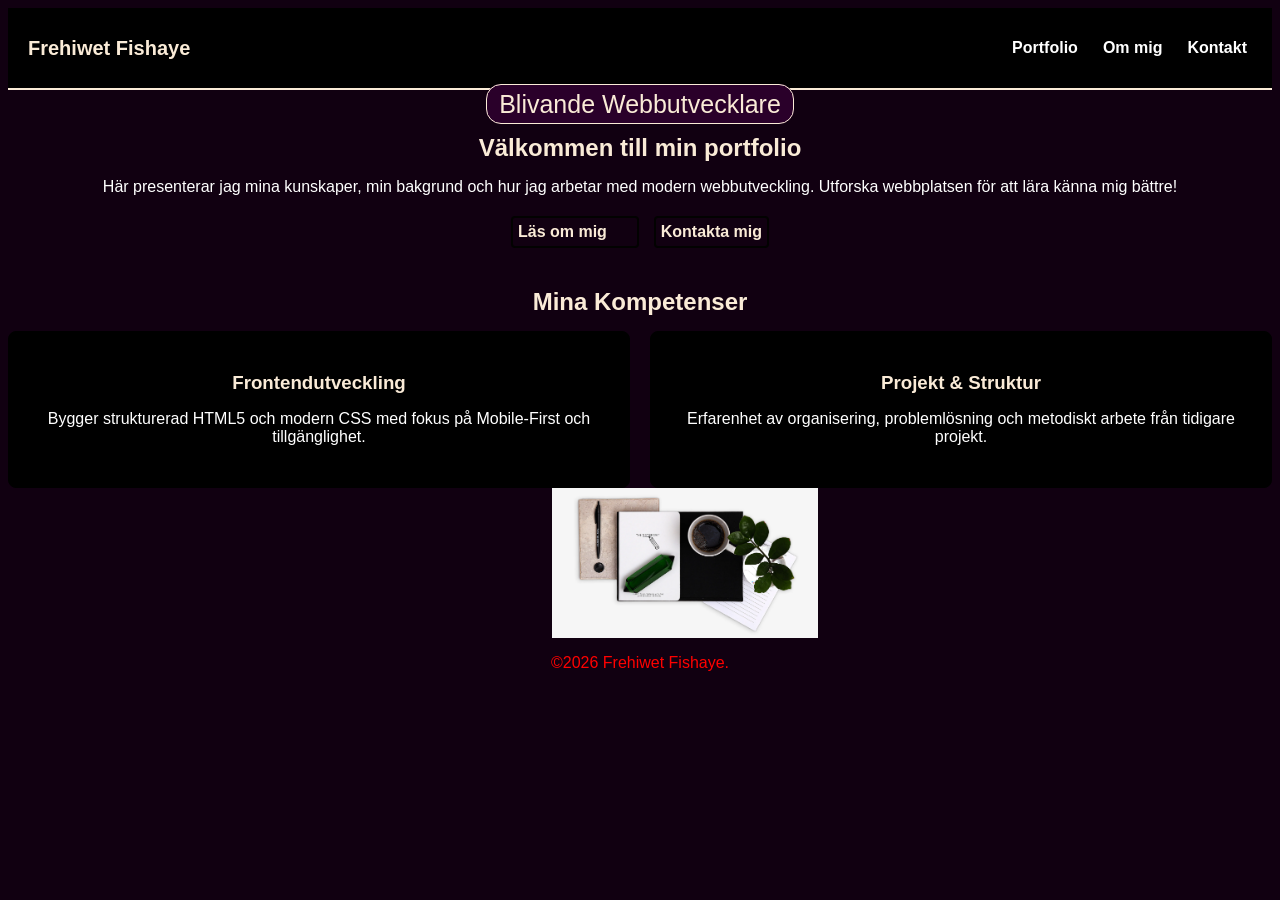
<file: index.html>
<!DOCTYPE html>
<html lang="sv">
<head>
    <meta charset="UTF-8">
    <meta name="viewport" content="width=device-width, initial-scale=1.0">
    <title>Startsida | Frehiwet Fishaye Portfolio</title>
    <link rel="stylesheet" href="style.css">
</head>
<body>
    <header class="site-header">
        <a class="logo">Frehiwet Fishaye</a>
        <nav class="main-nav">
            <ul class="animation">
                <li><a href="portofilio.html">Portfolio</a></li>
                <li><a href="om-mig.html">Om mig</a></li>
                <li><a href="kontakt.html">Kontakt</a></li>
            </ul>
        </nav>
    </header>

    <main class="container">
        
        <section class="hero">
            <span class="badge">Blivande Webbutvecklare</span>
            <h1>Välkommen till min portfolio</h1>
            <p>Här presenterar jag mina kunskaper, min bakgrund och hur jag arbetar med modern webbutveckling. Utforska webbplatsen för att lära känna mig bättre!</p>
            

            <div class="cta-buttons">
                <a href="om-mig.html" class="btn btn-primary">Läs om mig</a>
                <a href="kontakt.html" class="btn btn-secondary">Kontakta mig</a>
            </div>
        </section>
        <section class="skills">
            <h2>Mina Kompetenser</h2>
            <div class="grid-layout">
                <article class="card">
                    <h3>Frontendutveckling</h3>
                    <p>Bygger strukturerad HTML5 och modern CSS med fokus på Mobile-First och tillgänglighet.</p>
                </article>
                <article class="card">
                    <h3>Projekt & Struktur</h3>
                    <p>Erfarenhet av organisering, problemlösning och metodiskt arbete från tidigare projekt.</p>
                </article>
            </div>
        </section>

    </main>
    <div class="hero-image-wrapper">
        <img class="hero-image" src="bilder/kurs_misc_8-scaled.webp" alt="Notebook and Coffee">
    </div>
    <footer class="site-footer">
        <p id="footer"> ©2026 Frehiwet Fishaye.</p>
    </footer>

</body>
</html>
</file>
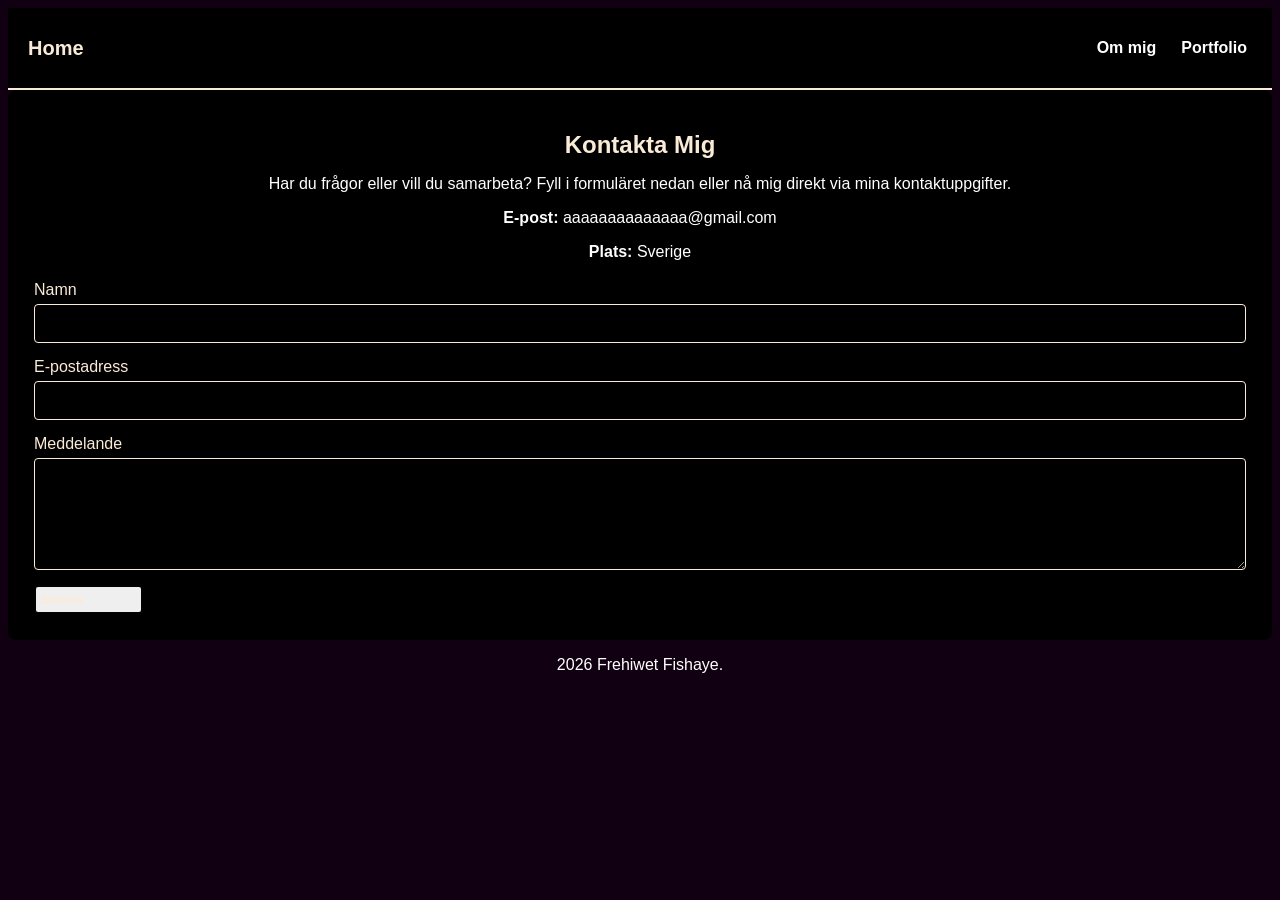
<file: kontakt.html>
<!DOCTYPE html>
<html lang="sv">
<head>
    <meta charset="UTF-8">
    <meta name="viewport" content="width=device-width, initial-scale=1.0">
    <title>Kontakt | Frehiwet Fishaye Portfolio</title>
    <link rel="stylesheet" href="style.css">
</head>
<body>

    <header class="site-header">
        <a href="index.html" class="logo">Home</a>
        <nav class="main-nav">
            <ul>
                <li><a href="om-mig.html">Om mig</a></li>
                <li><a href="portofilio.html" class="active">Portfolio</a></li>
            </ul>
        </nav>
    </header>

    <main class="container">
        <section class="content-box">
            <h1 id="kontakt">Kontakta Mig</h1>
            <p>Har du frågor eller vill du samarbeta? Fyll i formuläret nedan eller nå mig direkt via mina kontaktuppgifter.</p>

            <div class="contact-details">
                <p><strong>E-post:</strong> aaaaaaaaaaaaaa@gmail.com</p>
                <p><strong>Plats:</strong> Sverige</p>
            </div>

            <form class="contact-form">
                <div class="form-group">
                    <label for="name">Namn</label>
                    <input type="text" id="name" name="name" required>
                </div>

                <div class="form-group">
                    <label for="email">E-postadress</label>
                    <input type="email" id="email" name="email" required>
                </div>

                <div class="form-group">
                    <label for="message">Meddelande</label>
                    <textarea id="message" name="message" rows="5" required></textarea>
                </div>

                <button type="submit" class="btn btn-primary">Skicka</button>
            </form>
        </section>
    </main>

    <footer class="site-footer">
        <p> 2026 Frehiwet Fishaye.</p>
    </footer>

</body>
</html>
</file>
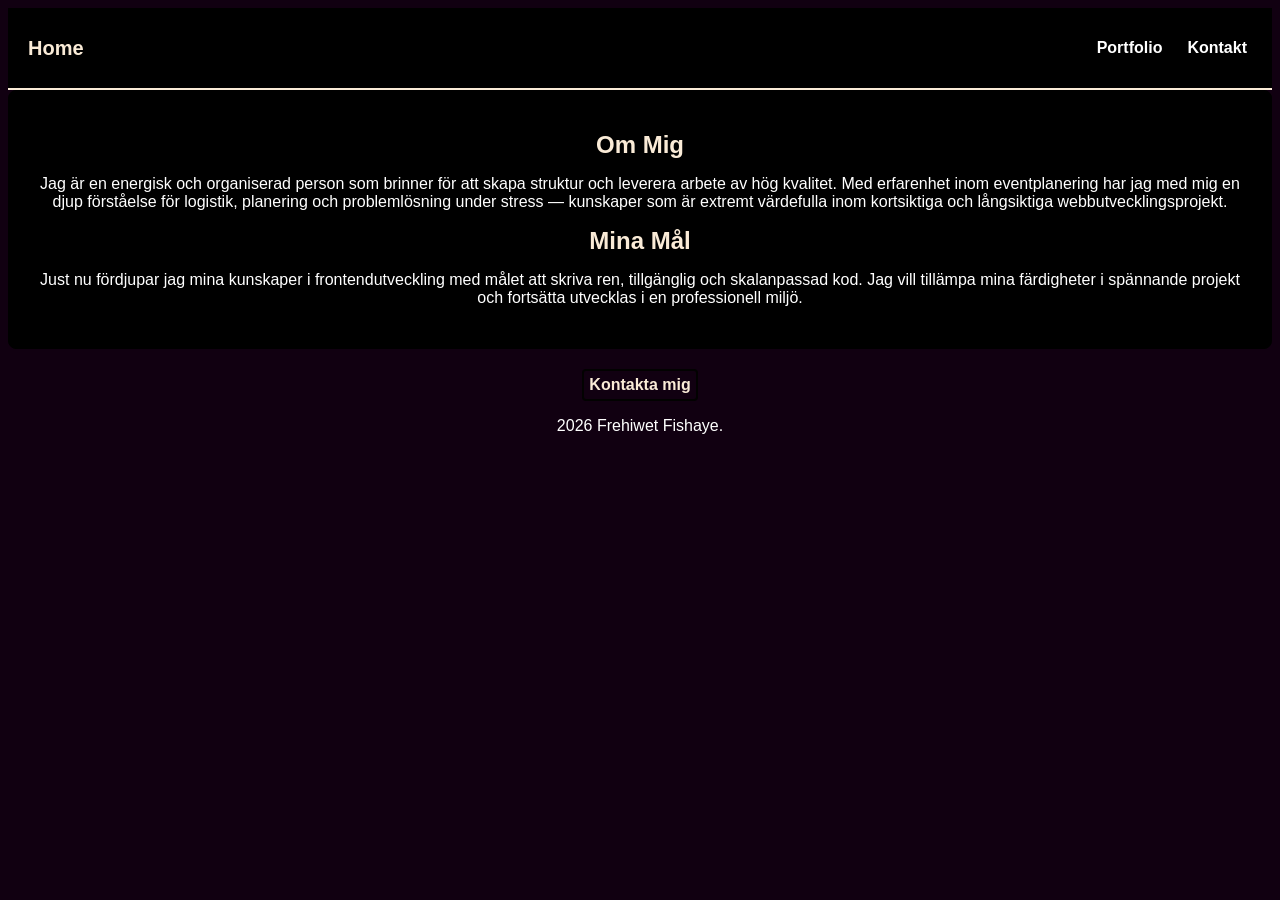
<file: om-mig.html>
<!DOCTYPE html>
<html lang="sv">
<head>
    <meta charset="UTF-8">
    <meta name="viewport" content="width=device-width, initial-scale=1.0">
    <title>Om Mig | Frehiwet Fishaye Portfolio</title>
    <link rel="stylesheet" href="style.css">
</head>
<body>

    <header class="site-header">
        <a href="index.html" class="logo">Home</a>
        <nav class="main-nav">
            <ul>
                <li><a href="portofilio.html">Portfolio</a></li>
                <li><a href="kontakt.html">Kontakt</a></li>
            </ul>
        </nav>
    </header>

    <main class="container">
        <section class="content-box">
            <h1>Om Mig</h1>
            <p>Jag är en energisk och organiserad person som brinner för att skapa struktur och leverera arbete av hög kvalitet. Med erfarenhet inom eventplanering har jag med mig en djup förståelse för logistik, planering och problemlösning under stress — kunskaper som är extremt värdefulla inom kortsiktiga och långsiktiga webbutvecklingsprojekt.</p>
            
            <h2>Mina Mål</h2>
            <p>Just nu fördjupar jag mina kunskaper i frontendutveckling med målet att skriva ren, tillgänglig och skalanpassad kod. Jag vill tillämpa mina färdigheter i spännande projekt och fortsätta utvecklas i en professionell miljö.</p>
        </section>
    </main>
    <div class="cta-buttons">
        <a href="kontakt.html" class="btn btn-secondary">Kontakta mig</a>
    </div>
    <footer class="site-footer">
        <p> 2026 Frehiwet Fishaye.</p>
    </footer>

</body>
</html>
</file>
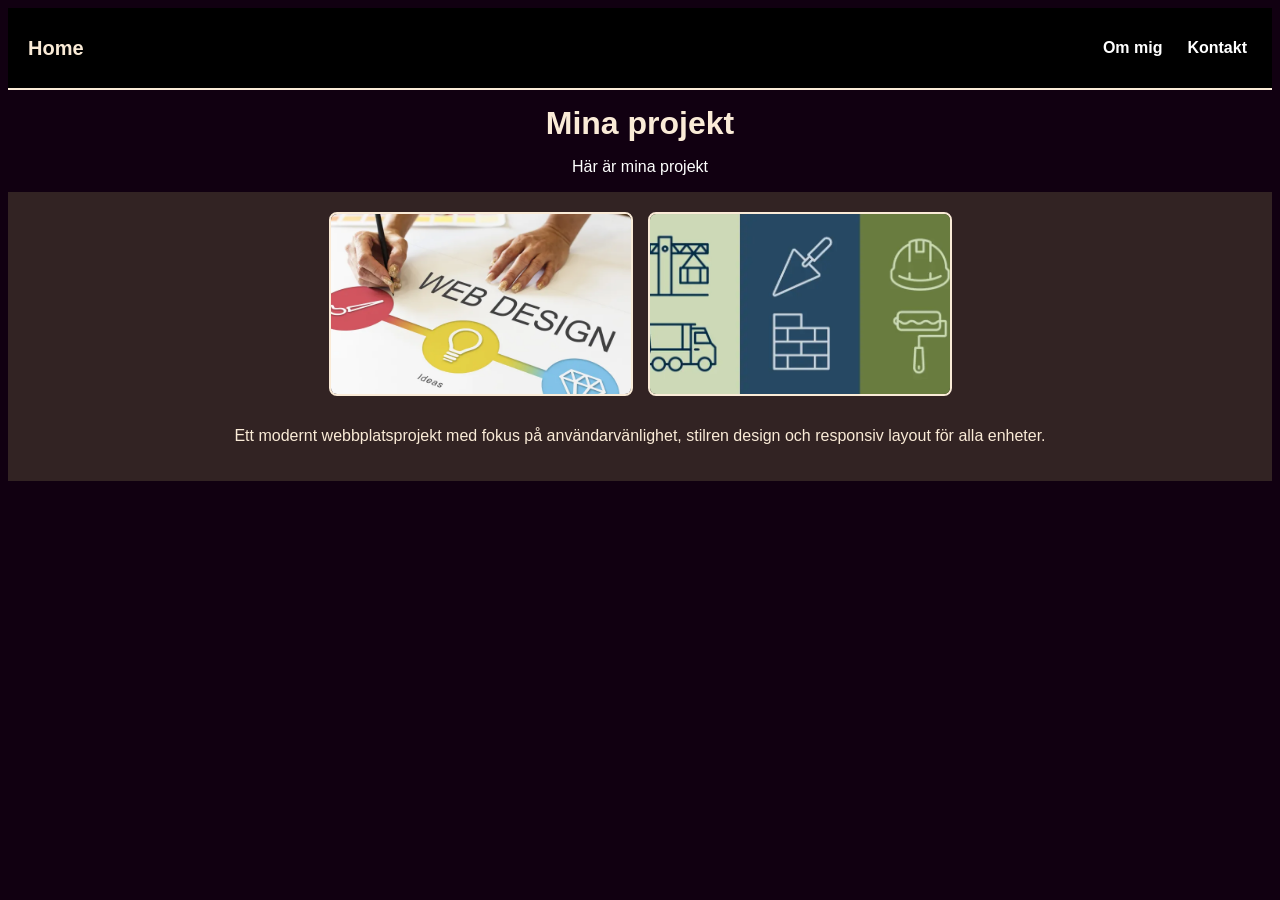
<file: portofilio.html>
<!DOCTYPE html>
<html lang="en">
<head>
    <meta charset="UTF-8">
    <meta name="viewport" content="width=device-width, initial-scale=1.0">
    <title>Document</title>
    <link rel="stylesheet" href="style.css">
</head>
<body>
    <header class="site-header">
        <a href="index.html" class="logo"> Home</a>
        <nav class="main-nav">
            <ul class="animation">            
            <li><a href="om-mig.html" >Om mig</a></li>
            <li><a href="kontakt.html">Kontakt</a></li>
            </ul>
        </nav>
    </header>
    <main class="container">
        <h1>Mina projekt</h1>
        <p>Här är mina projekt</p>
         <section class="projekt-grid">
            <article class="image1">
                <img src="bilder/Webbplats.jpg.webp" alt="Web Design Picture" class="image-center">
                <img src="bilder/Konstruktion-768x384.webp" alt="Konstruktion Bilden" class="image-center">
                <p class="projekt-discribe">
                    Ett modernt webbplatsprojekt med fokus på användarvänlighet, stilren design och responsiv layout för alla enheter.
                </p>
            </article>
            
         </section>
    </main>
</body>
</html>
</file>
<file: style.css>
body{
    font-family: 'Lucida Sans', 'Lucida Sans Regular', 'Lucida Grande', 'Lucida Sans Unicode', Geneva, Verdana, sans-serif;
    background-color: #110011;
    color: white;
    text-align: center;
}

.content{
    text-align: end;
    display: flex;
    gap: 60px;
    color: white;
    font-size: 14px;
    border-bottom: 2px;
    padding-bottom: 12px;

}
.name{
    text-align: left;
    text-decoration: underline;
    text-decoration-color: antiquewhite;
    background-color: black;
}

.about{
    padding: 30px;

}

.skills{
    text-align: center;
}

.box{
    width: 300px;
    border: 5px solid white;
    padding: 90px;
    margin: 20px;
}

.header {
    display: flex;
    align-items: center;
    background-color: black;
    padding: 15px 30px;
    border-bottom: 2px solid antiquewhite;
}
.main-nav ul{
    list-style: none;
    display: flex;
    gap: 15px;
}
.animation{
    color: antiquewhite;
    display: inline-block;
    transition: all 1s ease;
}
.animation a:hover{
    color: gold;
    transform: translateY(-3px);
}
.image1{
    display: flex;
    justify-content: center;
    gap: 15px;
    margin: 20px 0;
    flex-wrap: wrap;
}
.image-center{
    width: 100%;
    max-width: 300px;
    height: 180px;
    object-fit: cover;
    border-radius: 8px;
    border: 2px solid antiquewhite;
}
.projekt-discribe{
    color: antiquewhite;

}
.logo {
    color: antiquewhite;
    font-size: 20px;
    font-weight: bold;
    text-decoration: none;
    display: inline-block;
    transition: all 1s ease;
}

.logo a:hover{
    color: gold;
    transform: translateY(-3px);
}
.projekt-grid{
    display: flex;
    justify-content: center;
    gap: 50px;
    flex-wrap: wrap;
    background-color: rgb(50, 35, 35);
}
.site-header {
    background-color: black;
    padding: 15px 20px;
    border-bottom: 2px solid antiquewhite;
    display: flex;
    flex-direction: column;
    align-items: center;
    gap: 15px;
}
.main-nav a {
    color: white;
    text-decoration: none;
    font-weight: bold;
    padding: 5px;
}
.hero {
    text-align: center;
    margin-bottom: 40px;
}
.hero-image-wrapper{
    display: flex;
    width: 300px;
    height: 150px;

    padding-left: 43%;
}


.badge {
    background-color: #2a002a;
    color: antiquewhite;
    padding: 5px 12px;
    border-radius: 15px;
    font-size: 25px;
    border: 1px solid antiquewhite;
}
h1, h2, h3 {
    color: antiquewhite;
    margin-top: 15px;
    margin-bottom: 15px;
}

.cta-buttons {
    display: flex;
    justify-content: center;
    gap: 15px;
    margin-top: 20px;
}
.btn {
    display: flex;
    padding: 5px ;
    border-radius: 4px;
    text-decoration: none;
    font-weight: bold;
    cursor: pointer;
    border: 2px solid rgb(2, 2, 1);
    text-align: center;
}

.btn-primary {
    
    color: antiquewhite;
    width: 9%;
}

.btn-secondary {
    background-color: transparent;
    color: antiquewhite;
}

.btn:hover, .btn:focus {
    opacity: 85%;
    outline: 2px solid rgb(186, 24, 24);

}


.grid-layout {
    display: grid;
    grid-template-columns: 100px;
    gap: 20px;
}

.card, .content-box {
    background-color: black;
    padding: 25px;
    border-radius: 8px;
    border: 1px solid black;
}

.contact-form {
    display: flex;
    flex-direction: column;
    gap: 15px;
    margin-top: 20px;
}

.form-group {
    display: flex;
    flex-direction: column;
    text-align: left;
}

.form-group label {
    margin-bottom: 5px;
    color: antiquewhite;
}

.form-group input,
.form-group textarea {
    padding: 10px;
    border-radius: 4px;
    border: 1px solid antiquewhite;
    background-color: black;
    color: white;
    font-size: 15px;
}
.contact-details {
    margin-bottom: 20px;
}
#footer{
    color: red;
}

@media (min-width: 650px) {
    .site-header {
        flex-direction: row;
        justify-content: space-between;
    }

    .grid-layout {
        grid-template-columns: 1fr 1fr;
    }
}
</file>
